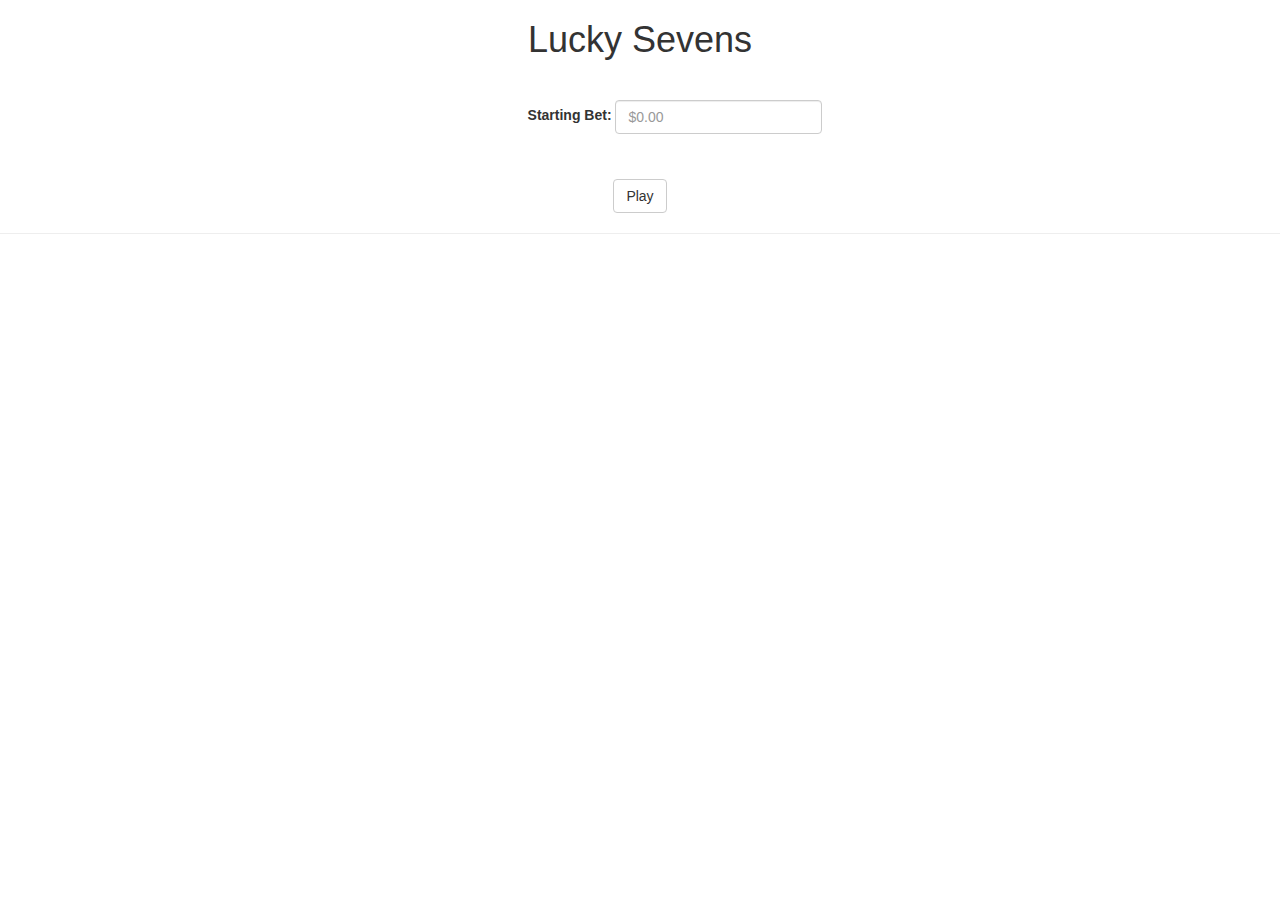
<file: Lucky Sevens/luckySevens.html>
<!DOCTYPE html>
<!--
Name: Nichole Allen
Date Created: 9/25/2018
Most recent revision: 9/26/2018
-->
<html>
<head>
    <script type="text/JavaScript" src="luckySevens.js"></script>
<!-- Latest compiled and minified CSS -->
<link rel="stylesheet" href="https://maxcdn.bootstrapcdn.com/bootstrap/3.3.7/css/bootstrap.min.css">
<style>
body {
	margin: 0 auto;	
	text-align: center;

	
}

.container {

    width: 2000px;
    padding-top: 30px;
    padding-bottom: 30px;
	padding-left: 425px;
}

#startingBet {
    
    max-width: 15em;
    
}


#results {
    width: 100%;
    max-width: 20em;
    margin:auto;
}
	
</style>
</head>
<body>

    <h1>Lucky Sevens</h1>
	<div class = "container">
	<div class="form-group">
    <form name="luckySevens" onsubmit="return game();">
	 <div class="row">
	  <div class="controls form-inline">
            <div class="form-group col-xs-4">
             <label for="startingBet">Starting Bet:</label>
			 <input type="number" min="0.01" step="0.01" class="form-control" id="startingBet" placeholder="$0.00"> 
			</div>
		</div>
			</div>
			</div>
			</div>
            <button type="submit" id="playButton" class="btn btn-default">Play</button>

    </form>
	<hr />
    <table id="results" class="table table-striped" style="display:none;">
        <thead>
            <tr>
                <th colspan="2">Results</th>
            </tr>
        </thead>
        <tbody>
            <tr>
                <td>Starting Bet</td>
                <td><span id="bet"></span></td>
            </tr>
            <tr>
                <td>Total Rolls Before Going Broke</td>
                <td><span id="rolls"></span></td>
            </tr>
            <tr>
                <td>Highest Amount Won</td>
                <td><span id="highestMoney"></span></td>
            </tr>
            <tr>
                <td>Roll Count at Highest Amount Won</td>
                <td><span id="moneyRoll"></span></td>
            </tr>
        </tbody>
    </table>
<!-- jQuery library -->
<script src="https://ajax.googleapis.com/ajax/libs/jquery/3.3.1/jquery.min.js"></script>

<!-- Latest compiled JavaScript -->
<script src="https://maxcdn.bootstrapcdn.com/bootstrap/3.3.7/js/bootstrap.min.js"></script> 
</body>
</html>
</file>
